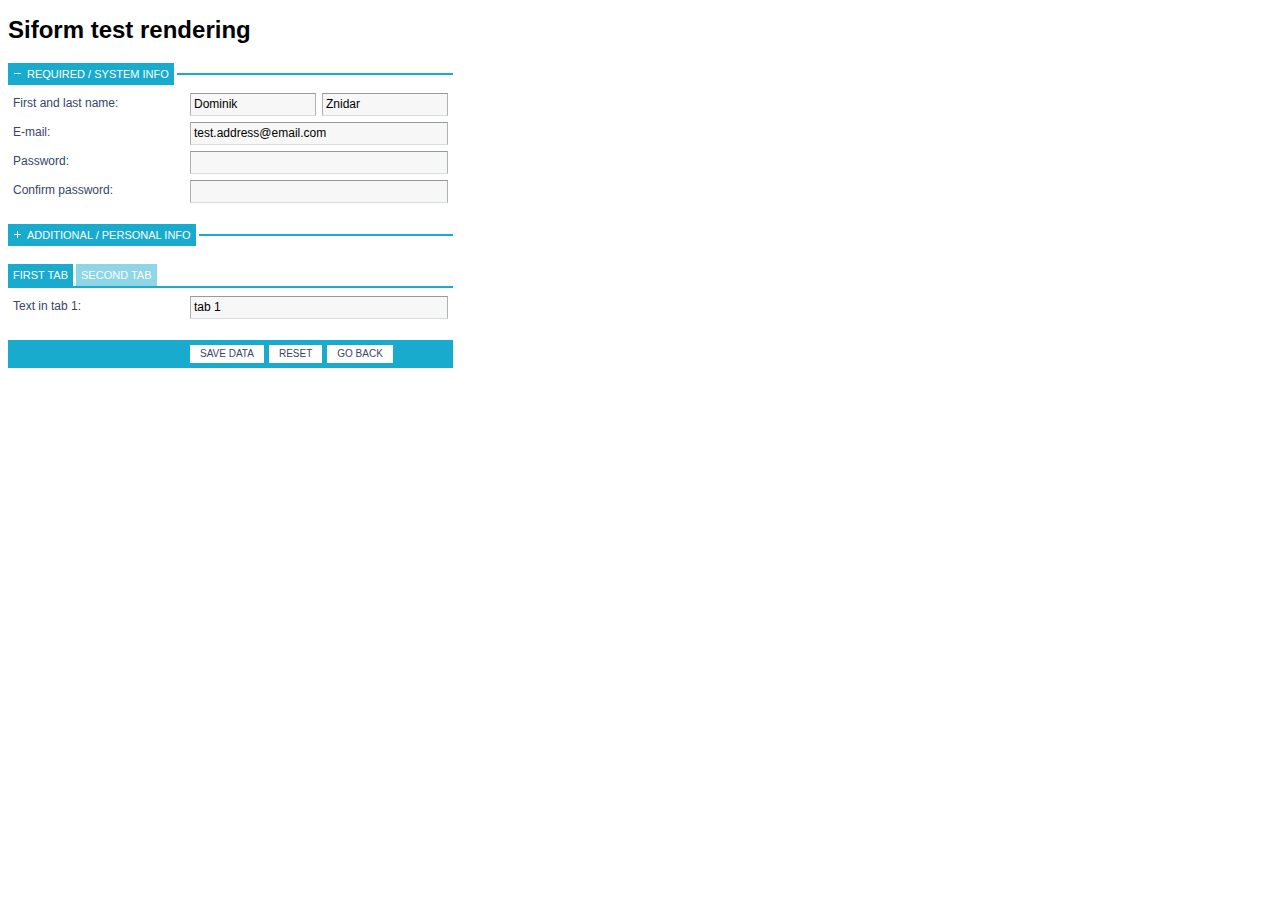
<file: test/index.html>
<!DOCTYPE html PUBLIC "-//W3C//DTD XHTML 1.0 Transitional//EN"
	"http://www.w3.org/TR/xhtml1/DTD/xhtml1-transitional.dtd">

<html xmlns="http://www.w3.org/1999/xhtml" xml:lang="en" lang="en">
	<head>
		<meta http-equiv="Content-Type" content="text/html; charset=utf-8"/>
		<title>SiForm tests</title>
		<link href="style.css" rel="stylesheet" type="text/css" />
		<script type="text/javascript" src="../lib/prototype.js"></script>
		<script type="text/javascript" src="../lib/builder.git.js"></script>

		<!-- SIFORM start -->
		<script type="text/javascript" src="../src/siform.js"></script>
		<link href="../src/siform.css" rel="stylesheet" type="text/css" />
		<!-- SIFORM END -->
	</head>
	<body>

		<h1>Siform test rendering</h1>

		<div id="SiformSimple">siform target element</div>

		<script type="text/javascript">
			var shortListOfCountries = [["SI", "Slovenia"], ["IT", "Italy"], ["DE", "Njemackoj"], ["CH", "Svajcarskoj"], ['SE', 'Swedener']];

			document.observe("dom:loaded", function() {
				var siformSimple = new SiForm($("SiformSimple"), {
					width: 445,
					elements: [{
						type: 'form',
						action: '#',
						elementOptions: {
							width: 250,
							labelWidth: 160
						},
						elements: [{
							type: 'group',
							title: 'Required / system info',
							collapsible: true,
							elementOptions: { customLabelStyle: 'margin-left: 5px;' },
							elements: [{
								type: 'columns',
								elementOptions: { width: 125 },
								label: 'First and last name:',
								elements: [{
									type: 'textfield',
									name: 'first_name',
									//label: 'First and last name:',
									validations: 'required',
									value: 'Dominik',
								}, {
									type: "textfield",
									//label: "Last name:",
									name: "last_name",
									validations: ["required"],
									value: "Znidar"
								}]
							}, {
								type: "textfield",
								label: "E-mail:",
								name: "email",
								validations: ["required","email"],
								value: "test.address@email.com"
							}, {
								type: "textfield",
								label: "Password:",
								name: "password",
								validations: ["required"],
								isPassword: true
							}, {
								type: "textfield",
								label: "Confirm password:",
								name: "confirm_password",
								validations: ["required", "sameAs-password"],
								isPassword: true
							}]
						}, {
							type: 'group',
							title: 'Additional / personal info',
							collapsible: true,
							collapsed: true,
							elements: [{
								type: "radio",
								label: "Gender:",
								name: "gender",
								value: "m",
								values: [["f", "Female"], ["m", "Male"]]
							}, {
								type: "dateselect",
								label: "Birthday:",
								name: "birthday",
								value: "1983-05-21"
							}, {
								type: "select",
								label: "Country:",
								name: "country",
								values: shortListOfCountries,
								value: "SI",
								validations: ["required"]
							}, {
								type: "textarea",
								label: "Describe yourself:",
								name: "description",
								value: "SMC?"
							}, {
								type: "checkbox",
								label: "Interests:",
								name: "interests",
								values: ["sleeping", "working", "cycling", "schwimming"],
								value: ["sleeping","schwimming"],
								validations: ["required"]
							}]
						}, {
							type: 'tabs',
							tabs: [{
								title: 'First tab',
								elements: [{
									type: 'textfield',
									label: 'Text in tab 1:',
									name: 'tabs[0][test]',
									value: 'tab 1'
								}]
							},{
								title: 'Second tab',
								elements: [{
									type: 'textfield',
									label: 'Text in tab 2:',
									value: 'tab 2',
									name: 'tabs[1][test]'
								},{
									type: 'textfield',
									label: 'Text 2 in tab 2:',
									value: '',
									name: 'tabs[1][test2]',
									validations: 'required'
								}]
							}]
						}],
						buttons: {
							customLabelStyle: 'margin-left: 5px;',
							elements: [{
								type: 'button',
								buttonType: 'submit',
								title: 'Save data'
							}, {
								type: 'button',
								buttonType: 'reset',
								title: 'Reset'
							}, {
								type: 'button',
								buttonType: 'url',
								url: '?fromButton=1',
								title: 'Go back'
							}]
						}
					}]
				});
			});
		</script>

	</body>
</html>
</file>
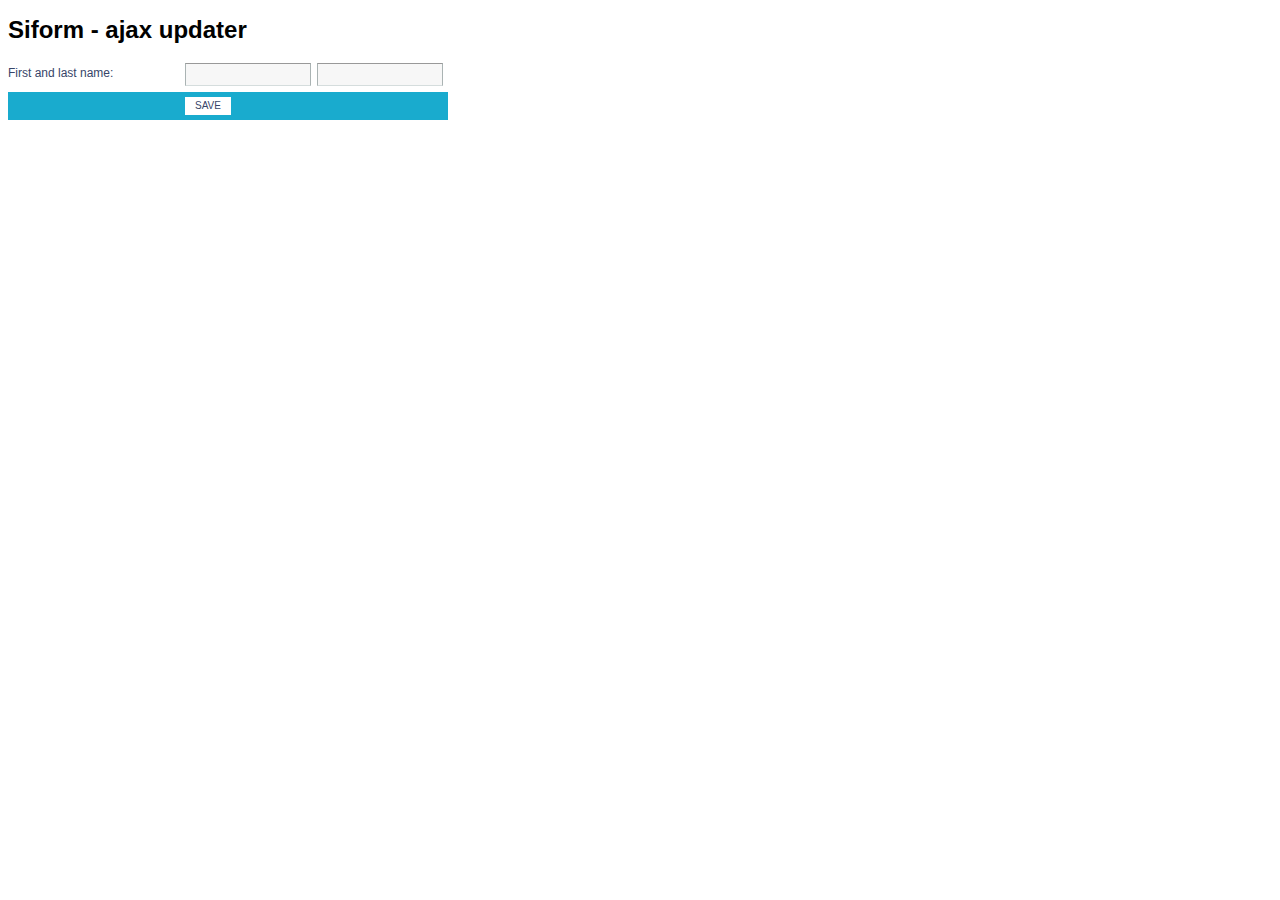
<file: test/ajaxUpdater.html>
<!DOCTYPE html PUBLIC "-//W3C//DTD XHTML 1.0 Transitional//EN"
	"http://www.w3.org/TR/xhtml1/DTD/xhtml1-transitional.dtd">

<html xmlns="http://www.w3.org/1999/xhtml" xml:lang="en" lang="en">
	<head>
		<meta http-equiv="Content-Type" content="text/html; charset=utf-8"/>
		<title>SiForm tests</title>
		<link href="style.css" rel="stylesheet" type="text/css" />
		<script type="text/javascript" src="../lib/prototype.js"></script>
		<script type="text/javascript" src="../lib/builder.git.js"></script>

		<!-- SIFORM start -->
		<script type="text/javascript" src="../src/siform.js"></script>
		<link href="../src/siform.css" rel="stylesheet" type="text/css" />
		<!-- SIFORM END -->

		<style>
			#responder {
				background: lightgreen;
				padding: 10px;
				border: solid 2px green;
				margin-bottom: 20px;
				width: 420px;
			}
		</style>
	</head>
	<body>

		<h1>Siform - ajax updater</h1>

		<div id="responder" style="display:none;"></div>

		<div id="SiformSimple">siform will rendered here</div>

		<script type="text/javascript">
			document.observe("dom:loaded", function() {
				var siformSimple = new SiForm($("SiformSimple"), {
					width: 440,
					elements: [{
						type: 'form',
						action: 'sampleAjaxResponse.php',
						ajax: true,
						update: 'responder',
						ajaxOptions: {
							onComplete: function() { $('responder').show(); }
						},
						elementOptions: {
							width: 250,
							labelWidth: 160
						},
						elements: [{
							type: 'columns',
							label: 'First and last name:',
							elements: [{
								type: 'textfield',
								name: 'name',
								validations: 'required',
								value: ''
							},{
								type: 'textfield',
								name: 'surname',
								validations: 'required',
								value: ''
							}]
						}]
					}]
				});
			});
		</script>

	</body>
</html>
</file>
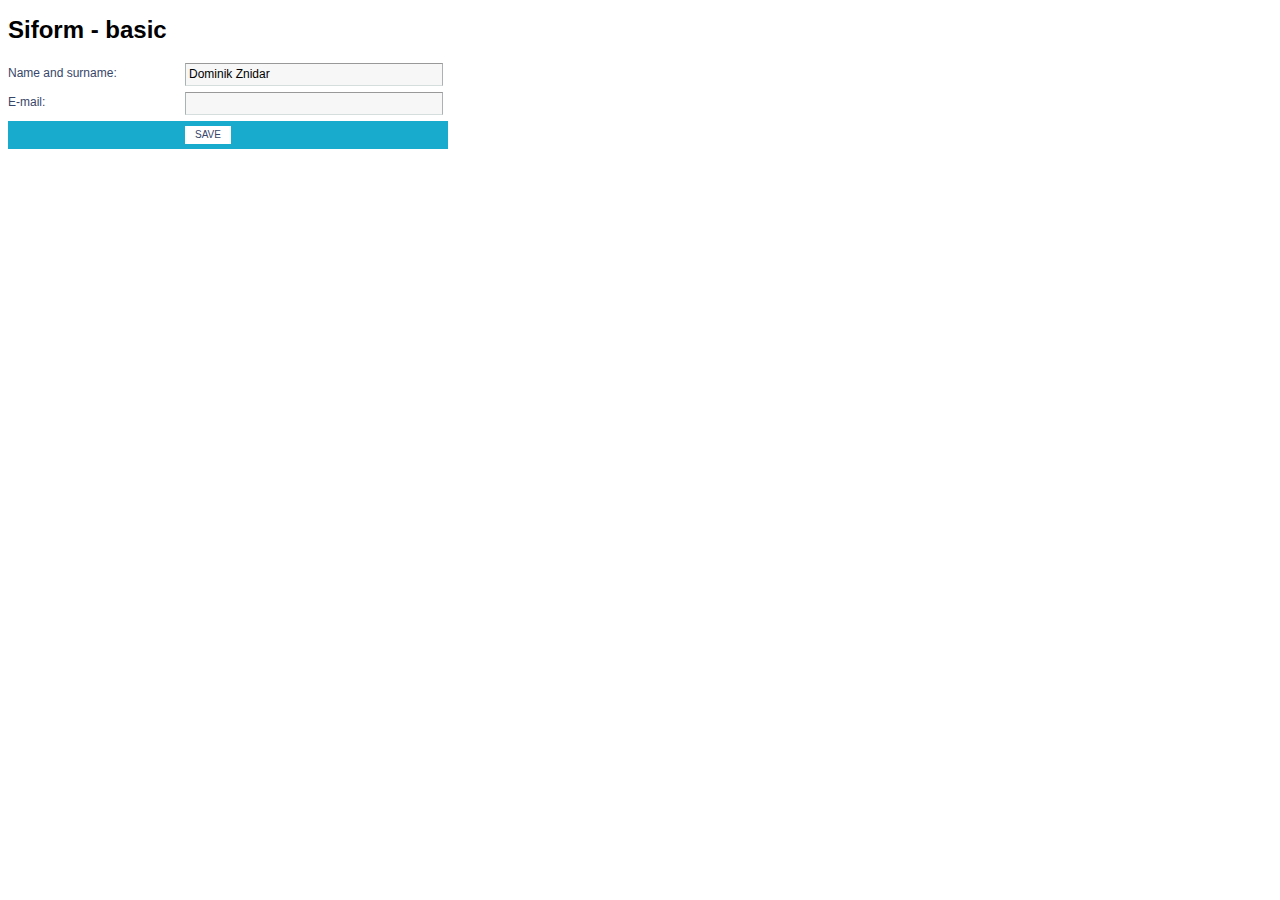
<file: test/basic.html>
<!DOCTYPE html PUBLIC "-//W3C//DTD XHTML 1.0 Transitional//EN"
	"http://www.w3.org/TR/xhtml1/DTD/xhtml1-transitional.dtd">

<html xmlns="http://www.w3.org/1999/xhtml" xml:lang="en" lang="en">
	<head>
		<meta http-equiv="Content-Type" content="text/html; charset=utf-8"/>
		<title>SiForm tests</title>
		<link href="style.css" rel="stylesheet" type="text/css" />
		<script type="text/javascript" src="../lib/prototype.js"></script>
		<script type="text/javascript" src="../lib/builder.git.js"></script>

		<!-- SIFORM start -->
		<script type="text/javascript" src="../src/siform.js"></script>
		<link href="../src/siform.css" rel="stylesheet" type="text/css" />
		<!-- SIFORM END -->
	</head>
	<body>

		<h1>Siform - basic</h1>

		<div id="SiformSimple">siform will rendered here</div>

		<script type="text/javascript">
			document.observe("dom:loaded", function() {
				var siformSimple = new SiForm($("SiformSimple"), {
					width: 440,
					elements: [{
						type: 'form',
						action: 'saveMe.php',
						elementOptions: {
							width: 250,
							labelWidth: 160
						},
						elements: [{
							type: 'textfield',
							name: 'name',
							label: 'Name and surname:',
							validations: 'required',
							value: 'Dominik Znidar'
						}, {
							type: "textfield",
							label: "E-mail:",
							name: "email",
							validations: ["required","email"],
							value: ""
						}]
					}]
				});
			});
		</script>

	</body>
</html>
</file>
<file: test/style.css>
@CHARSET "UTF-8";

BODY, P, INPUT, SELECT, TEXTAREA, LI { font-family: "Lucida Grande", Tahoma, sans-serif; font-size: 12px; }
</file>
<file: src/siform.css>
@CHARSET "UTF-8";

/*

SIFORM

Copyright (c) 2008 Dominik Znidar <dominik.znidar@gmail.com>

Permission is hereby granted, free of charge, to any person obtaining a copy of
this software and associated documentation files (the "Software"), to deal in
the Software without restriction, including without limitation the rights to
use, copy, modify, merge, publish, distribute, sublicense, and/or sell copies of
the Software, and to permit persons to whom the Software is furnished to do so,
subject to the following conditions:

The above copyright notice and this permission notice shall be included in all
copies or substantial portions of the Software.

THE SOFTWARE IS PROVIDED "AS IS", WITHOUT WARRANTY OF ANY KIND, EXPRESS OR
IMPLIED, INCLUDING BUT NOT LIMITED TO THE WARRANTIES OF MERCHANTABILITY,
FITNESS FOR A PARTICULAR PURPOSE AND NONINFRINGEMENT. IN NO EVENT SHALL THE
AUTHORS OR COPYRIGHT HOLDERS BE LIABLE FOR ANY CLAIM, DAMAGES OR OTHER
LIABILITY, WHETHER IN AN ACTION OF CONTRACT, TORT OR OTHERWISE, ARISING FROM,
OUT OF OR IN CONNECTION WITH THE SOFTWARE OR THE USE OR OTHER DEALINGS IN THE
SOFTWARE.

*/

.sf-form-element, .sf-group-element, .sf-tab-element {
	padding: 3px 0; line-height: 15px;
}


.sf-label {
	display: block; float: left; clear: left; padding: 3px 17px 3px 0px; color: #374569;
}
label.sf-val-error {
	border: none; background: white url(images/bg_tiped.gif) no-repeat 0px 4px;
	padding-left: 17px; padding-right: 0px;
}
label.sf-val-error span {
	border-bottom: dashed 1px #C33; color: #C33;
}


.sf-textfield, .sf-textarea, sf-select {
	background: #F7F7F7; border: solid 1px; border-color: #999999 #AAB3B3 #D5DDDD; padding: 3px; line-height: 15px;
}
.sf-checkboxes, .sf-radios {
	float: left;
}
input.sf-val-error,textarea.sf-val-error {
	border-color: #C33; background-color: #FEE;
}


.sf-tooltip {
	position: absolute; display: block; background: #FEE; border: solid 3px #C33; padding: 2px 7px; margin: 2px 2px 0 0;
}
.sf-tooltip P {
	margin: 5px 0px; padding: 0; color: #C33;
}


.sf-sub-element {
	padding-bottom: 2px;
}
.sf-sub-element label, .sf-sub-element input {
	float: left;
}
.sf-sub-element label {
	padding-top: 2px;
}


.sf-group {
	margin:0; padding:0; border:none; border-top: solid 2px #19ABCE; margin-bottom: 1em;
}
fieldset.sf-val-error {
	background: none;
}
.sf-group-title {
	padding: 0; margin: 0; background-color: #19ABCE; border-right: solid 3px white;
}
.sf-group-title span {
	display: block; padding: 5px; font-size: 11px; line-height: 12px; text-transform: uppercase; color: white;
}
fieldset.sf-val-error .sf-group-title {
	background: #d14747 url(images/sf-error.gif) no-repeat 5px 6px; padding-left: 16px;
}
.sf-group-content {
	padding-top: 5px;
}
.sf-group-collapsible .sf-group-title span {
	padding-left: 19px; background: url(images/sf-group-close.gif) no-repeat 5px 6px; cursor: pointer;
}
.sf-group-collapsed .sf-group-title span {
	background-image: url(images/sf-group-open.gif);
}
.sf-group-collapsed .sf-group-content {
	display: none;
}


.sf-tabs-container {
	margin-bottom: 1em;
}
.sf-tabs, .sf-tab {
	list-style:none; margin:0; padding:0;
}
.sf-tabs {
	border-bottom: solid 2px #19ABCE; margin-bottom: 5px; clear: both;
}
.sf-tab {
	padding: 5px; background-color: #8dd5e7; color: white; font-size: 11px; line-height: 12px; text-transform: uppercase; float:left; margin-right: 3px; cursor: pointer;
}
.sf-tab-active {
	background-color: #19ABCE;
}
.sf-tabs .sf-val-error {
	background: #d14747 url(images/sf-error.gif) no-repeat 5px 6px; padding-left: 19px;
}


.sf-columns {
	float: left;
}
.sf-columns .sf-column-element {
	float: left;
}

.sf-buttons-bar {
	background: #19ABCE; padding: 5px 0; margin-top: 3px;
}
.sf-buttons-bar button {
	width: auto; _width: 1; overflow: visible; background: white; font-size: 10px; line-height: 12px; text-transform: uppercase; border: none; padding: 3px 10px; margin-right: 5px; color: #374569;
}


.sf-cf {
	clear: both;
}
</file>
